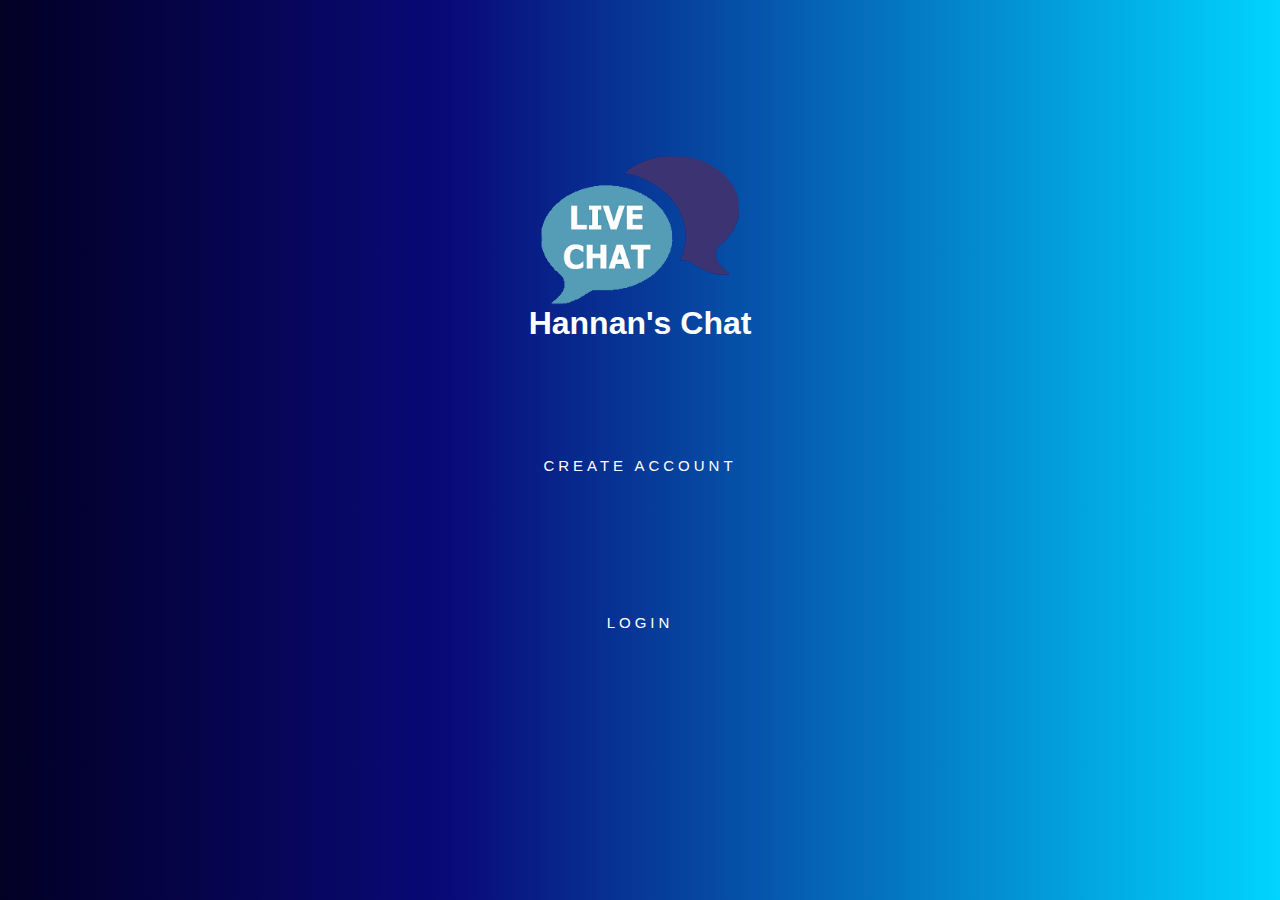
<file: index.html>
<!DOCTYPE html>
<html lang="en">
<head>
    <meta charset="UTF-8">
    <meta name="viewport" content="width=device-width, initial-scale=1.0">
    <title>Hannan's Chat</title>
    <link rel="stylesheet" href="style.css">
    <link rel="shortcut icon" href="images/chat app.png" type="image/x-icon">



</head>
<body>
    <img src="images/chat app.png" height="150" width="200" alt="">
    <h1>Hannan's Chat</h1>
    <div class="login-btn">
    <a id="createid" onclick="create()">
        <span></span>
        <span></span>
        <span></span>
        <span></span>
        Create account
    </a>
    <a id="createid"  onclick="create()">
        <span></span>
        <span></span>
        <span></span>
        <span></span>
        Login
    </a>
</div>

<script src="app.js"></script>
</body>
</html>
</file>
<file: style.css>
*{
    margin: 0;
    padding: 0;
    font-family: Arial, Helvetica, sans-serif;
    box-sizing: border-box;
}
body{
    display: flex;
    justify-content: center;
    align-items: center;
    min-height: 100vh;
    flex-direction: column;
    background: rgb(2,0,36);
    background: linear-gradient(90deg, rgba(2,0,36,1) 0%, rgba(9,9,121,1) 35%, rgba(0,212,255,1) 100%);
    text-align: center;
}
h1{
    color: White;

}
.login-btn a{
    position: relative;
    display: block;
    padding: 25px 30px;
    margin: 90px 0;
    color: #ffffff;
    font-size: 15px;
    text-decoration: none;
    text-transform: uppercase;
    overflow: hidden;
    transition: 0.5s;
    letter-spacing: 4px;
}
.login-btn a:hover{
    background: #03e9f4;
    color: #050801;
    box-shadow: 0 0 5px #03e9f4,
                0 0 25px #03e9f4,
                0 0 50px #03e9f4,
                0 0 200px #03e9f4;
                -webkit-box-reflect: below 1px linear-gradient(transparent,#0005);
}
.login-btn a span{
    position: absolute;
    display: block;
}
.login-btn a span:nth-child(1){
    top: 0;
    left: -100%;
    width: 100%;
    height: 3px;
    background: linear-gradient(90deg,transparent,#03e9f4);
    animation: animate1 1s linear infinite;
}
@keyframes animate1{
    0%{
        left: -100%;
    }
    50%,100%{
        left: 100%;
    }
}
.login-btn a span:nth-child(2){
    top: -100%;
    right: 0;
    width: 3px;
    height: 100%;
    background: linear-gradient(180deg,transparent,#03e9f4);
    animation: animate2 1s linear infinite;
    animation-delay: 0.25s;
}
@keyframes animate2{
    0%{
        top: -100%;
    }
    50%,100%{
        top: 100%;
    }
}
.login-btn a span:nth-child(3){
    bottom: 0;
    right: -100%;
    width: 100%;
    height: 3px;
    background: linear-gradient(270deg,transparent,#03e9f4);
    animation: animate3 1s linear infinite;
    animation-delay: 0.5s;
}
@keyframes animate3{
    0%{
        right: -100%;
    }
    50%,100%{
        right: 100%;
    }
}
.login-btn a span:nth-child(4){
    bottom: -100%;
    left: 0;
    width: 3px;
    height: 100%;
    background: linear-gradient(360deg,transparent,#03e9f4);
    animation: animate4 1s linear infinite;
    animation-delay: 0.75s;
}
@keyframes animate4{
    0%{
        bottom: -100%;
    }
    50%,100%{
        bottom: 100%;
    }
}

@media (max-width:765px){
    .login-btn a{
        position: relative;
        display: block;
        padding: 15px 20px;
        margin: 70px 0;
        color: #ffffff;
        font-size: 12px;
        text-decoration: none;
        text-transform: uppercase;
        overflow: hidden;
        transition: 0.5s;
        letter-spacing: 1px;
    }
}
</file>
